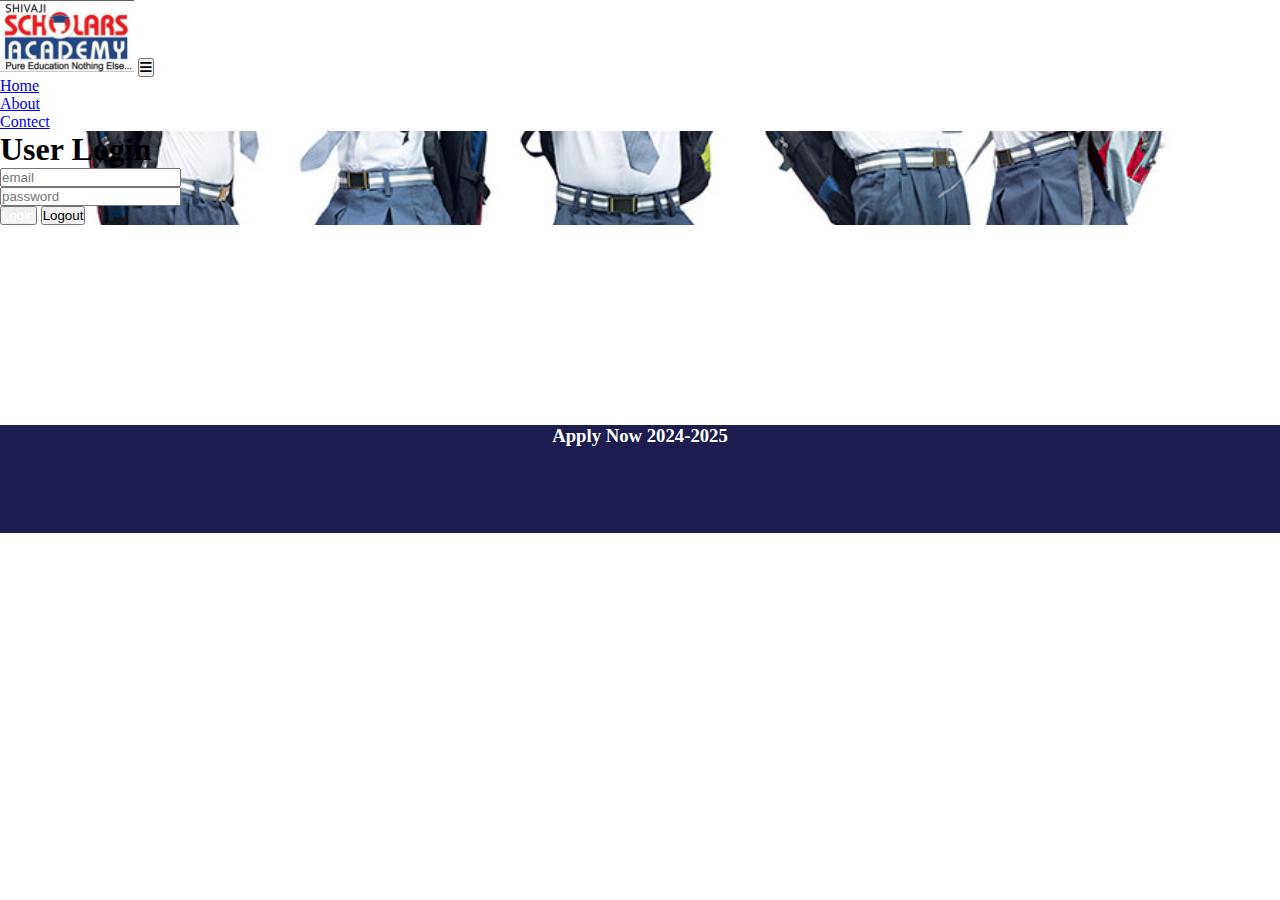
<file: index.html>
<!DOCTYPE html>
<html lang="en">
<head>
    <meta charset="UTF-8">
    <meta name="viewport" content="width=device-width, initial-scale=1.0">
    <title>Document</title>
    <link rel="stylesheet" href="School.css">
    <link rel="stylesheet" href="https://cdnjs.cloudflare.com/ajax/libs/font-awesome/6.5.2/css/all.min.css">
    <link href="https://cdn.jsdelivr.net/npm/bootstrap@5.0.2/dist/css/bootstrap.min.css" rel="stylesheet"
     integrity="sha384-EVSTQN3/azprG1Anm3QDgpJLIm9Nao0Yz1ztcQTwFspd3yD65VohhpuuCOmLASjC" crossorigin="anonymous">
</head>
<body>
    



    <nav class="navbar navbar-expand-lg navbar-secondary bg-secondary">
        <div class="container-fluid">
          <a class="navbar-brand" href="#"><img src="img/329e3606-b02c-45d9-861e-1e28b8bb80ba.jpg" alt=""></a>
          <button class="navbar-toggler bg-light" type="button" data-bs-toggle="collapse" data-bs-target="#navbarSupportedContent" aria-controls="navbarSupportedContent" aria-expanded="false" aria-label="Toggle navigation">
            <span class="navbar-toggler-icon text-dark">
                <i class="fa-solid fa-bars"></i>
            </span>
          </button>
          <div class="collapse navbar-collapse" id="navbarSupportedContent">
            <ul class="navbar-nav ms-auto mb-2 mb-lg-0">
              <li class="nav-item">
                <a class="nav-link text-light" aria-current="page" href="#">Home</a>
              </li>
              <li class="nav-item">
                <a class="nav-link text-light" href="#">About</a>
              </li>
             
              <li class="nav-item">
                <a class="nav-link text-light" href="#">Contect</a>
              </li>

             
          </div>
        </div>
      </nav>


<!-- ======================================nav end======================================================================= -->


 <div class="container-fluid mt-5">
     <div class="container">
          <div class="row justify-content-center">
             <div class="col-8">
                 <div class="card">
                    <form>
                     <div class="card-header">
                           <h1 class="text-center">User Login</h1>
                     </div>
                     <div class="card-body">
                        <div class="mb-3">
                            
                            <input type="email" class="form-control" id="exampleFormControlInput1" placeholder="email">
                          </div>

                          <div class="mb-3">
                           
                            <input type="password" class="form-control" id="exampleFormControlInput1" placeholder="password">
                          </div>
                          <div class="card-footer">
                             <button class="btn btn-primary mx-1"><a style="color: white;" href="Laout.html">Login</a></button>
                             <button class="btn btn-danger"> Logout</button>
                          </div>
                     </div>
                    </form>
                 </div>
              
             </div>
          </div>
       
     </div>

 </div>

 <footer>
             <h3>Apply Now 2024-2025</h3>         
 </footer>
<!-- ===============================================================form end==================================================== -->


  





















    <script src="https://cdn.jsdelivr.net/npm/bootstrap@5.0.2/dist/js/bootstrap.bundle.min.js" integrity="sha384-MrcW6ZMFYlzcLA8Nl+NtUVF0sA7MsXsP1UyJoMp4YLEuNSfAP+JcXn/tWtIaxVXM" crossorigin="anonymous"></script>
</body>
</html>
</file>
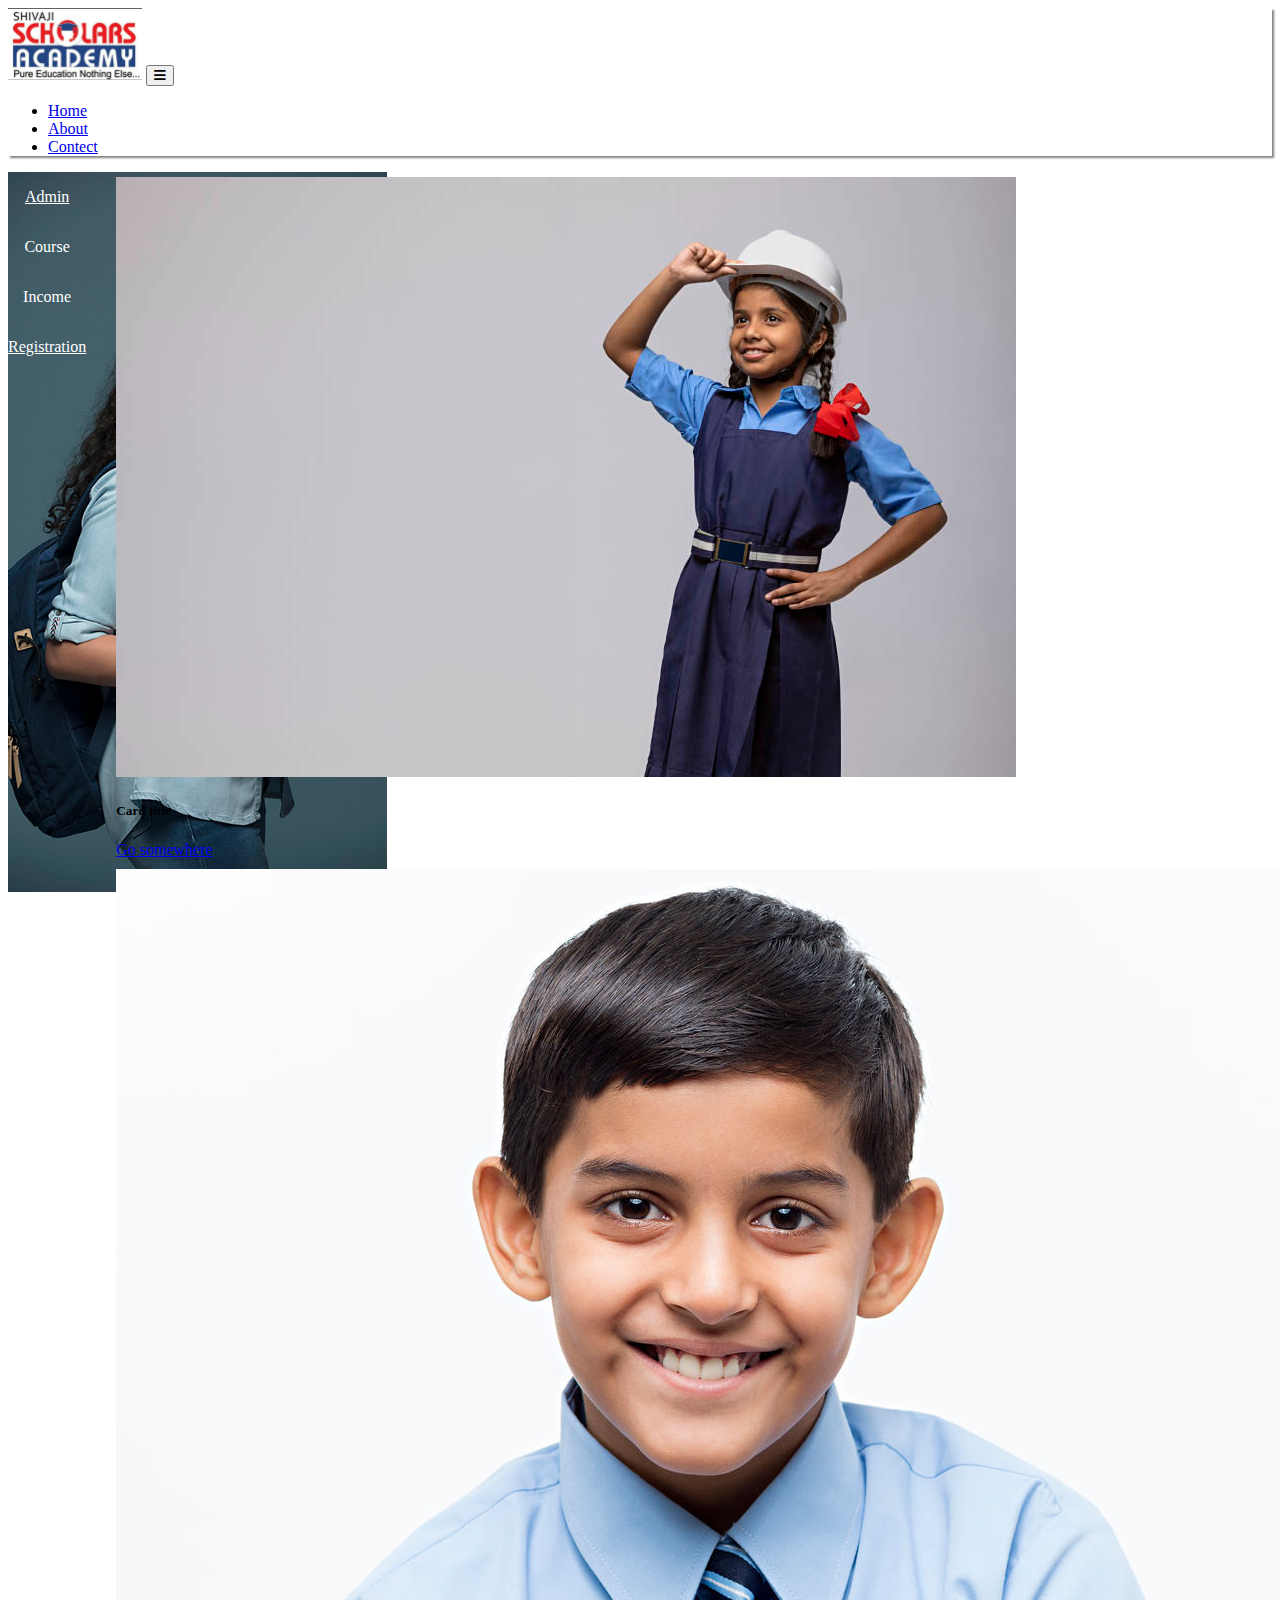
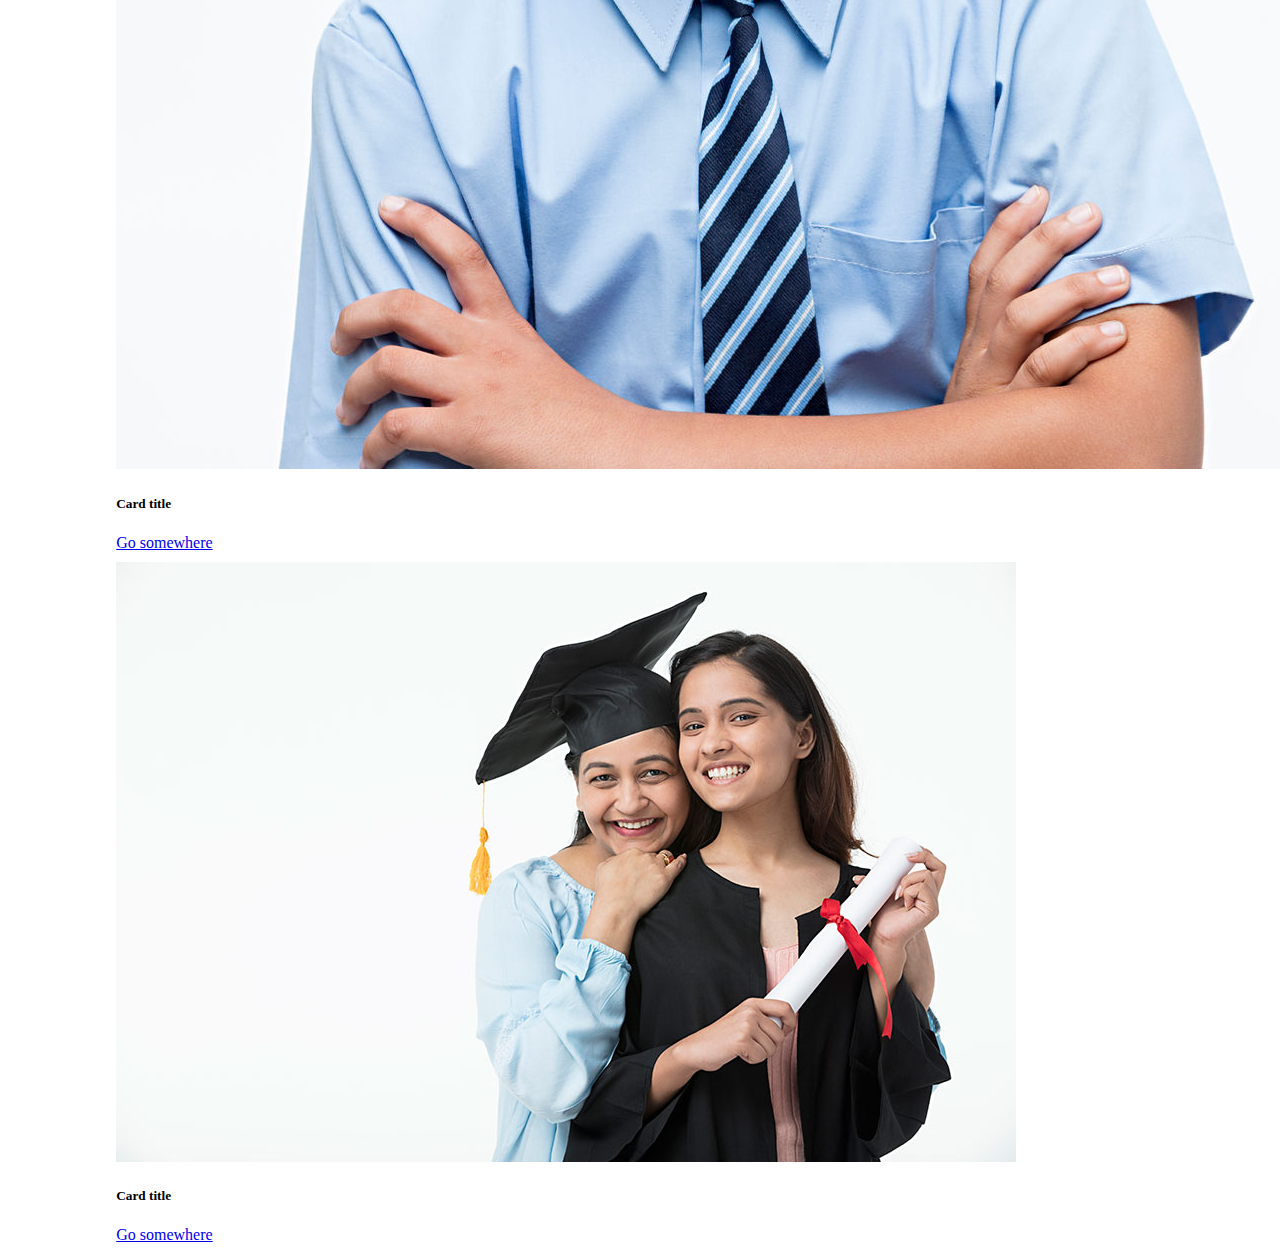
<file: Laout.html>
<!DOCTYPE html>
<html lang="en">
<head>
    <meta charset="UTF-8">
    <meta name="viewport" content="width=device-width, initial-scale=1.0">
    <title>Document</title>
    <link rel="stylesheet" href="Laout.css">
    <link rel="stylesheet" href="https://cdnjs.cloudflare.com/ajax/libs/font-awesome/6.5.2/css/all.min.css">
    <link href="https://cdn.jsdelivr.net/npm/bootstrap@5.0.2/dist/css/bootstrap.min.css" rel="stylesheet"
     integrity="sha384-EVSTQN3/azprG1Anm3QDgpJLIm9Nao0Yz1ztcQTwFspd3yD65VohhpuuCOmLASjC" crossorigin="anonymous">
</head>
<body>
    

    <nav class="navbar navbar-expand-lg navbar-secondary bg-secondary">
        <div class="container-fluid">
          <a class="navbar-brand" href="#"><img src="img/329e3606-b02c-45d9-861e-1e28b8bb80ba.jpg" alt=""></a>
          <button class="navbar-toggler bg-light" type="button" data-bs-toggle="collapse" data-bs-target="#navbarSupportedContent" aria-controls="navbarSupportedContent" aria-expanded="false" aria-label="Toggle navigation">
            <span class="navbar-toggler-icon text-dark">
                <i class="fa-solid fa-bars"></i>
            </span>
          </button>
          <div class="collapse navbar-collapse" id="navbarSupportedContent">
            <ul class="navbar-nav ms-auto mb-2 mb-lg-0">
              <li class="nav-item">
                <a class="nav-link text-light" aria-current="page" href="#">Home</a>
              </li>
              <li class="nav-item">
                <a class="nav-link text-light" href="#">About</a>
              </li>
             
              <li class="nav-item">
                <a class="nav-link text-light" href="#">Contect</a>
              </li>

             
          </div>
        </div>
      </nav>


<!-- =============================================nav end ============================================================== -->

  
       <aside>
  <div class="somewhere">
    <p> <a href="index.html">Admin</a></p>
          <p>Course</p>
          <p>Income</p>
          <p><a href="Registration.html">Registration</a></p>
  </div>


<!-- ============================================================================aside end ================================== -->
    

   <div class="container-fluid">
      <div class="container">
          <div class="row ">
             <div class="col-3">
                <div class="card" style="width: 13rem;">
                    <img src="img/300-SM1076672.jpg" class="card-img-top" alt="...">
                    <div class="card-body">
                      <h5 class="card-title">Card title</h5>
                      <p class="card-text"></p>
                      <a href="#" class="btn btn-primary">Go somewhere</a>
                    </div>
                  </div>
             </div>
          </div>

          <div class="col-3">
            <div class="card" style="width: 13rem;">
                <img src="img/SM299586.jpg" class="card-img-top" alt="...">
                <div class="card-body">
                  <h5 class="card-title">Card title</h5>
                  <p class="card-text"></p>
                  <a href="#" class="btn btn-primary">Go somewhere</a>
                </div>
              </div>
         </div>

         <div class="col-3">
            <div class="card" style="width: 13rem;">
                <img src="img/220-SM635385.jpg" class="card-img-top" alt="...">
                <div class="card-body">
                  <h5 class="card-title">Card title</h5>
                  <p class="card-text"></p>
                  <a href="#" class="btn btn-primary">Go somewhere</a>
                </div>
              </div>
         </div>
      </div>
      </div>

   </div>

</aside>























    <script src="https://cdn.jsdelivr.net/npm/bootstrap@5.0.2/dist/js/bootstrap.bundle.min.js" integrity="sha384-MrcW6ZMFYlzcLA8Nl+NtUVF0sA7MsXsP1UyJoMp4YLEuNSfAP+JcXn/tWtIaxVXM" crossorigin="anonymous"></script>    
</body>
</html>
</file>
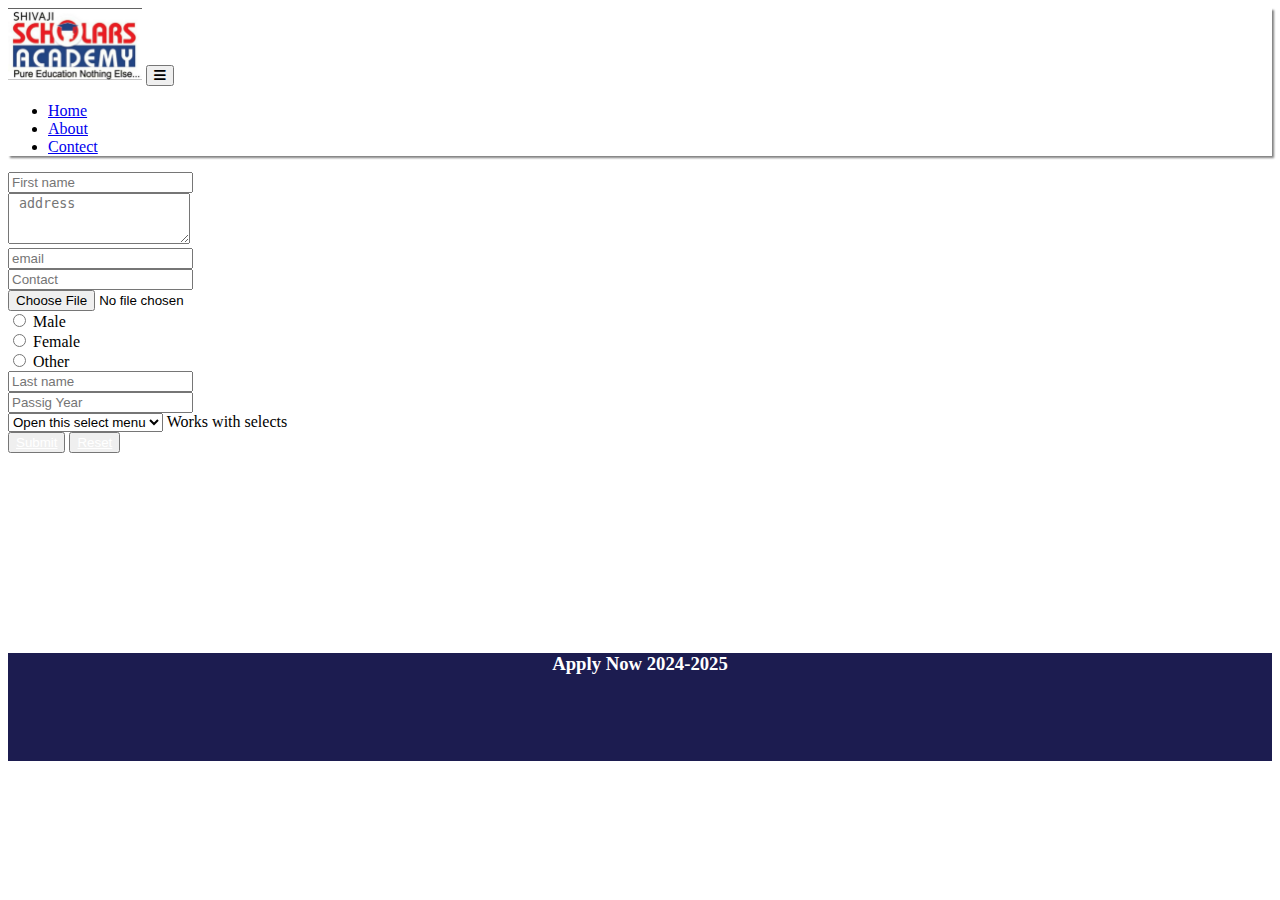
<file: Registration.html>
<!DOCTYPE html>
<html lang="en">
<head>
    <meta charset="UTF-8">
    <meta name="viewport" content="width=device-width, initial-scale=1.0">
    <title>Document</title>
    <link rel="stylesheet" href="Registration.css">
    <link rel="stylesheet" href="https://cdnjs.cloudflare.com/ajax/libs/font-awesome/6.5.2/css/all.min.css">
    <link href="https://cdn.jsdelivr.net/npm/bootstrap@5.0.2/dist/css/bootstrap.min.css" rel="stylesheet"
     integrity="sha384-EVSTQN3/azprG1Anm3QDgpJLIm9Nao0Yz1ztcQTwFspd3yD65VohhpuuCOmLASjC" crossorigin="anonymous">
</head>
<body>
    





    <nav class="navbar navbar-expand-lg navbar-secondary bg-secondary">
        <div class="container-fluid">
          <a class="navbar-brand" href="#"><img src="img/329e3606-b02c-45d9-861e-1e28b8bb80ba.jpg" alt=""></a>
          <button class="navbar-toggler bg-light" type="button" data-bs-toggle="collapse" data-bs-target="#navbarSupportedContent" aria-controls="navbarSupportedContent" aria-expanded="false" aria-label="Toggle navigation">
            <span class="navbar-toggler-icon text-dark">
                <i class="fa-solid fa-bars"></i>
            </span>
          </button>
          <div class="collapse navbar-collapse" id="navbarSupportedContent">
            <ul class="navbar-nav ms-auto mb-2 mb-lg-0">
              <li class="nav-item">
                <a class="nav-link text-light" aria-current="page" href="#">Home</a>
              </li>
              <li class="nav-item">
                <a class="nav-link text-light" href="#">About</a>
              </li>
             
              <li class="nav-item">
                <a class="nav-link text-light" href="#">Contect</a>
              </li>

             
          </div>
        </div>
      </nav>


<!-- =============================================nav end ============================================================== -->

  
    <div class="container-fluid">
        <form></form>
        <div class="row mt-5">
            <div class="col">
              <input type="text" class="form-control" placeholder="First name" aria-label="First name">
            </div>
            <div class="col">
                <textarea class="form-control" id="exampleFormControlTextarea1" rows="3" placeholder=" address"></textarea>
            </div>
          </div>

          <div class="row mt-3">
            <div class="col">
              <input type="email" class="form-control" placeholder="email" aria-label="email">
            </div>
            <div class="col">
              <input type="number" class="form-control" placeholder="Contact" aria-label="Last name">
            </div>
          </div>


          <div class="mb-3">
           
            <input class="form-control" type="file" id="formFile">
          </div>



          <div class="row mt-3">
            <div class="col">
                <div class="form-check">
                    <input class="form-check-input" type="radio" name="flexRadioDefault" id="flexRadioDefault1">
                    <label class="form-check-label" for="flexRadioDefault1">
                      Male
                    </label>
                  </div>

                  <div class="form-check">
                    <input class="form-check-input" type="radio" name="flexRadioDefault" id="flexRadioDefault1">
                    <label class="form-check-label" for="flexRadioDefault1">
                     Female
                    </label>
                  </div>

                  <div class="form-check">
                    <input class="form-check-input" type="radio" name="flexRadioDefault" id="flexRadioDefault1">
                    <label class="form-check-label" for="flexRadioDefault1">
                    Other
                    </label>
                  </div>
            </div>
            <div class="col">
              <input type="text" class="form-control" placeholder="Last name" aria-label="Last name">
            </div>
          </div>

          <div class="row mt-3">
            <div class="col">
              <input type="number" class="form-control" placeholder="Passig Year" aria-label="First name">
            </div>
            <div class="col">
                <div class="col-md">
                    <div class="form-floating">
                      <select class="form-select" id="floatingSelectGrid" aria-label="Floating label select example">
                        <option selected>Open this select menu</option>
                        <option value="1">One</option>
                        <option value="2">Two</option>
                        <option value="3">Three</option>
                      </select>
                      <label for="floatingSelectGrid">Works with selects</label>
                    </div>
            </div>
          </div>
          
        </form>
       
    </div>

    <button class="btn btn-success"><a style="color: white;" href="Laout.html">Submit</a></button>
    <button class="btn btn-danger"><a style="color: white;" href="index.html">Reset</a></button>


  
 <footer>
    <h3>Apply Now 2024-2025</h3>         
</footer>
   


















    <script src="https://cdn.jsdelivr.net/npm/bootstrap@5.0.2/dist/js/bootstrap.bundle.min.js" integrity="sha384-MrcW6ZMFYlzcLA8Nl+NtUVF0sA7MsXsP1UyJoMp4YLEuNSfAP+JcXn/tWtIaxVXM" crossorigin="anonymous"></script>       
</body>
</html>
</file>
<file: School.css>
*{
    margin: 0px;
    padding: 0px;
}


.container-fluid a img{
    height: 8vh;
}


.navbar {
    box-shadow: 2px 2px 2px grey;
}


.row{
    background-image: url("img/120-SM457162.jpg");
    background-position: center;
    background-size: cover;
}






footer{
    width: 100%;
    height: 12vh;
    margin-top: 200px;
    background-color: #1c1c50;
}


h3{
    color: white;
    text-align: center;
    margin-top: 20px;
}
</file>
<file: Laout.css>
.container-fluid a img{
    height: 8vh;
}


.navbar {
    box-shadow: 2px 2px 2px grey;
}



aside{
    width: 30%;
    height: 80vh; 
    background-image: url("img/220-SM852908.jpg");
    background-position: center;
    background-size: cover;
    display: flex;
}

.somewhere{
    display: flex;
    flex-direction: column;
}

.card{
    margin-left: 25px;
    padding: 5px;
    
}

p a{
    color: white;
}

p{
    color: white;
    text-align: center;
}
</file>
<file: Registration.css>
.container-fluid a img{
    height: 8vh;
}


.navbar {
    box-shadow: 2px 2px 2px grey;
}

footer{
    width: 100%;
    height: 12vh;
    margin-top: 200px;
    background-color: #1c1c50;
}


h3{
    color: white;
    text-align: center;
    margin-top: 20px;
}
</file>
